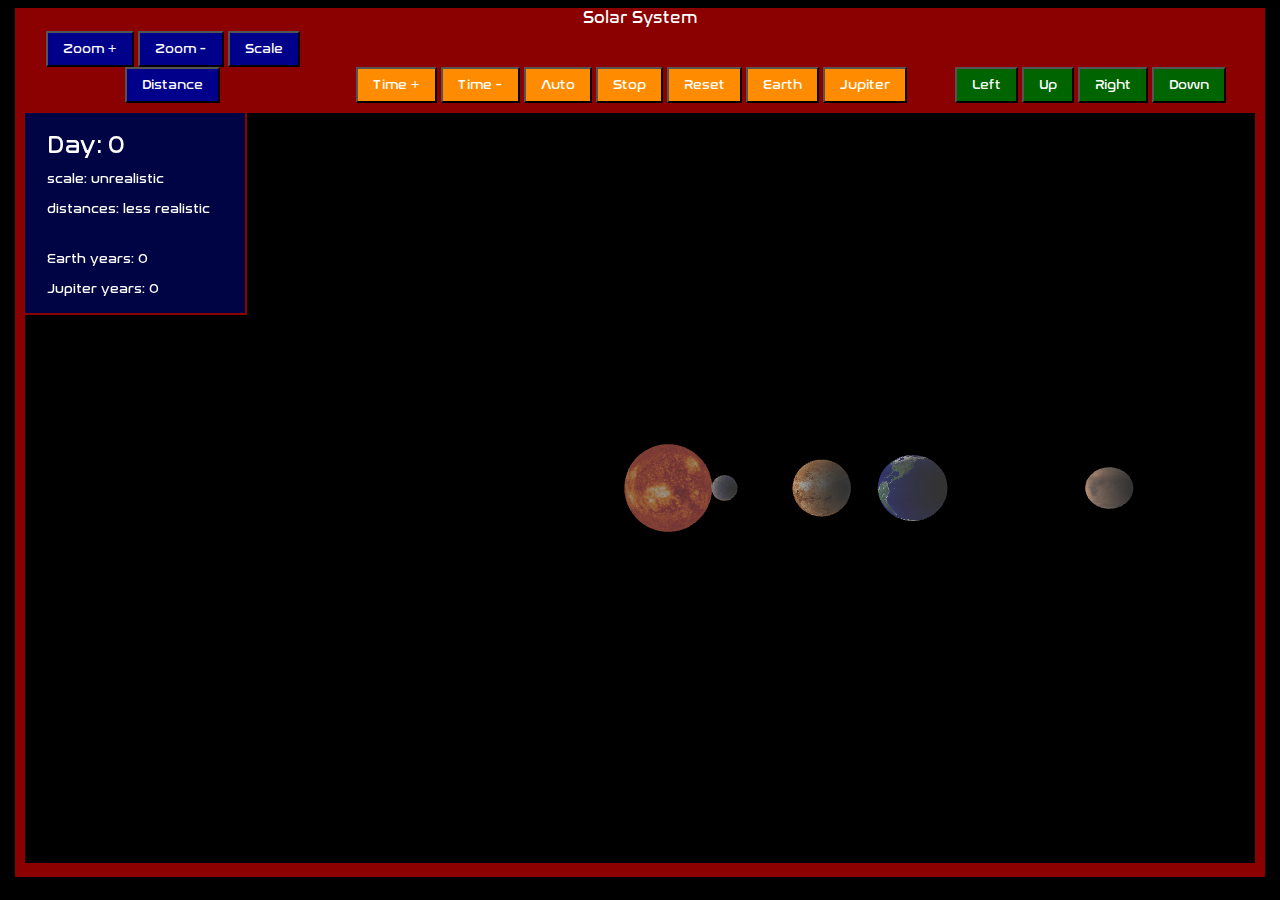
<file: index.html>
<!DOCTYPE html>
<html lang="en">
<head>
    <link rel="shortcut icon" href="#">
    <link rel="stylesheet" href="./Style/Style.css">
    <meta charset="UTF-8">
    <title>Solar System</title>

</head>
<body>
<script type="module" src="./Engine/Engine.js"></script>
<div class="container">
    <div class="window">
        <div class="bar">
            Solar System
        </div>
        <div class="buttons_container">
            <div id="zoom">
                <button class="button_zoom" type="button" id="zoom_in">Zoom +</button>
                <button class="button_zoom" type="button" id="zoom_out">Zoom -</button>
                <button class="button_zoom" type="button" id="change_scale">Scale</button>
                <button class="button_zoom" type="button" id="change_distances">Distance</button>
            </div>
            <div id="time">
                <button class="button_time" type="button" id="time_up">Time +</button>
                <button class="button_time" type="button" id="time_down">Time -</button>
                <button class="button_time" type="button" id="time_auto">Auto</button>
                <button class="button_time" type="button" id="time_stop">Stop</button>
                <button class="button_time" type="button" id="time_reset">Reset</button>
                <button class="button_time" type="button" id="time_earth">Earth</button>
                <button class="button_time" type="button" id="time_jupiter">Jupiter</button>

            </div>
            <div id="rotate">
                <button class="button_rotate" type="button" id="rotate_left">Left</button>
                <button class="button_rotate" type="button" id="rotate_up">Up</button>
                <button class="button_rotate" type="button" id="rotate_right">Right</button>
                <button class="button_rotate" type="button" id="rotate_down">Down</button>
            </div>
        </div>
        <div class="canvas">
            <canvas width="1500" height="600" id="screen"></canvas>
            <canvas width="200" height="180" id="text"></canvas>
        </div>

    </div>
</div>
</body>
<script type="text/javascript" src="Libs/webgl-utils.js"></script>
<script type="text/javascript" src="Libs/glm_utils.js"></script>
<script type="text/javascript" src="Libs/m4.js"></script>
<script type="text/javascript" src="Libs/mesh_utils.js"></script>
<script type="text/javascript" src="Libs/load_mesh.js"></script>
<script type="text/javascript" src="Libs/jquery-3.6.0.js"></script>
<!-- vertex shader


-->
<script id="3d-vertex-shader" type="x-shader/x-vertex">
  attribute vec4 a_position;
  attribute vec3 a_normal;
  attribute vec2 a_texcoord;

  uniform mat4 u_projection;
  uniform mat4 u_view;
  uniform mat4 u_world;
  uniform vec3 u_viewWorldPosition;

  varying vec3 v_normal;
  varying vec3 v_surfaceToView;
  varying vec2 v_texcoord;

  void main() {
    vec4 worldPosition = u_world * a_position;
    gl_Position = u_projection * u_view * worldPosition;
    v_surfaceToView = u_viewWorldPosition - worldPosition.xyz;
    v_normal = mat3(u_world) * a_normal;
    v_texcoord = a_texcoord;
  }



</script>
<!-- fragment shader -->
<script id="3d-fragment-shader" type="x-shader/x-fragment">
  precision highp float;

  varying vec3 v_normal;
  varying vec3 v_surfaceToView;
  varying vec2 v_texcoord;

  uniform vec3 diffuse;
  uniform vec3 ambient;
  uniform vec3 emissive;
  uniform vec3 specular;
  uniform float shininess;
  uniform float opacity;
  uniform vec3 u_lightDirection;
  uniform vec3 u_ambientLight;
  uniform vec3 u_colorLight;
  uniform sampler2D diffuseMap;

  void main () {
    vec3 normal = normalize(v_normal);

    vec3 surfaceToViewDirection = normalize(v_surfaceToView);
    vec3 halfVector = normalize(u_lightDirection + surfaceToViewDirection);

    float fakeLight = dot(u_lightDirection, normal) * .5 + .5;
    float specularLight = clamp(dot(normal, halfVector), 0.0, 1.0);

    vec4 diffuseMapColor = texture2D(diffuseMap, v_texcoord);
    vec3 effectiveDiffuse = diffuse * diffuseMapColor.rgb * u_colorLight.rgb;
    float effectiveOpacity = opacity * diffuseMapColor.a;

    gl_FragColor = vec4(
        emissive +
        ambient * u_ambientLight +
        effectiveDiffuse * fakeLight +
        specular * pow(specularLight, shininess),
        effectiveOpacity);
  }



</script>
<script type="module" src="main.js"></script>
</html>
</file>
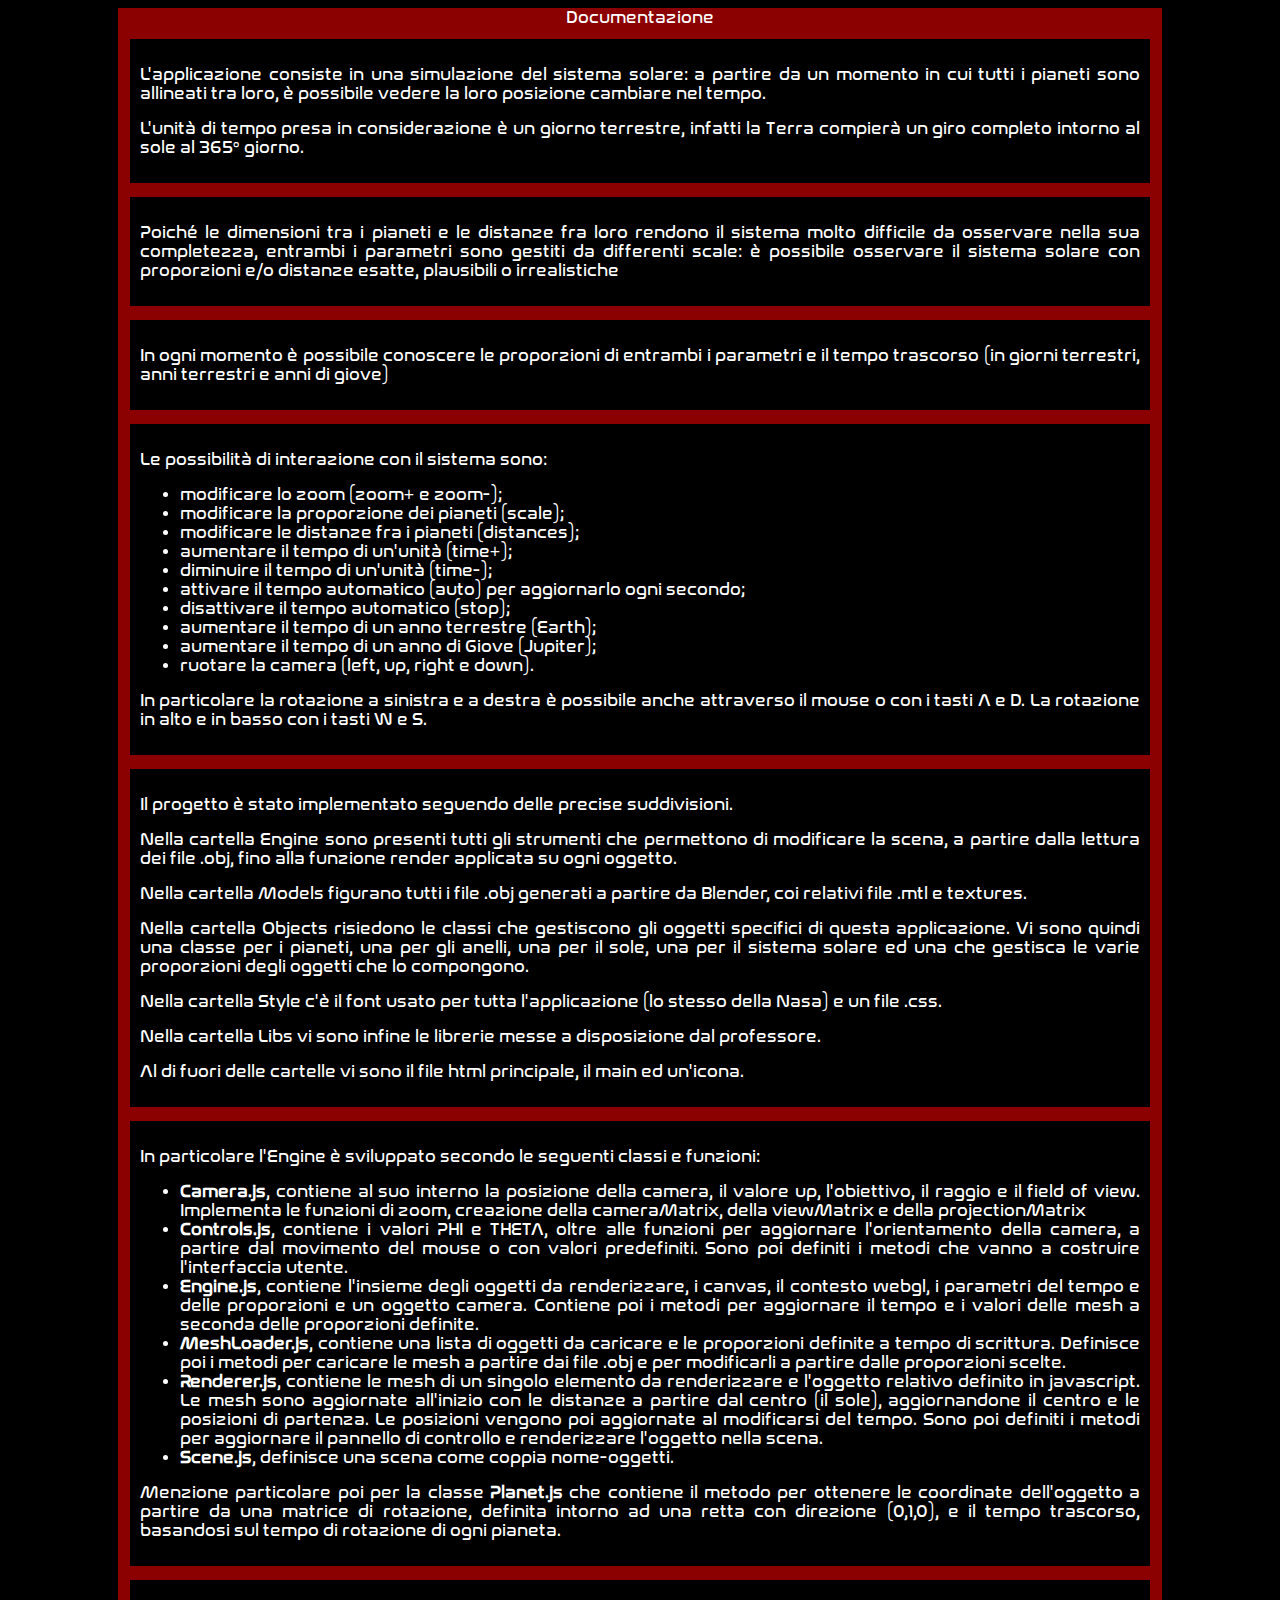
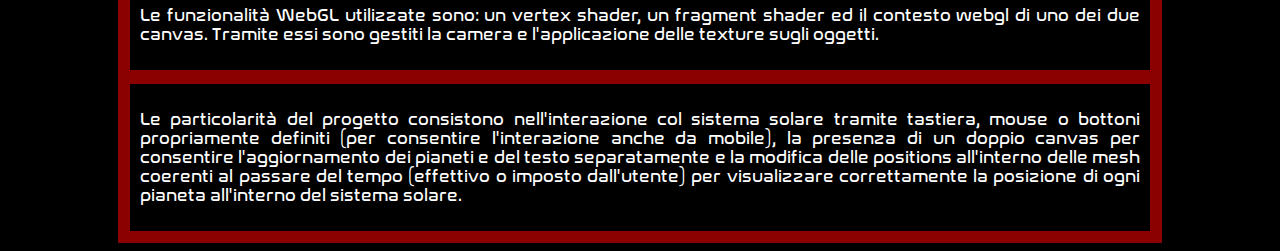
<file: doc.html>
<!DOCTYPE html>
<html lang="en">
<head>
    <link rel="stylesheet" href="./Style/Style.css">
    <meta charset="UTF-8">
    <title>Documentazione</title>
</head>
<body>
<div class="container">
    <div class="window">
        <div class="bar">
            Documentazione
        </div>
        <div>
            <div class="doc">
                <p> L'applicazione consiste in una simulazione del sistema solare: a partire da un momento in cui
                    tutti i pianeti sono allineati tra loro, è possibile vedere la loro posizione cambiare nel tempo.
                <p> L'unità di tempo presa in considerazione è un giorno terrestre, infatti la Terra compierà un giro
                    completo intorno
                    al sole al 365° giorno.</p>
            </div>
            <div class="doc">
                <p> Poiché le dimensioni tra i pianeti e le distanze fra loro rendono il sistema molto difficile
                    da osservare nella sua completezza, entrambi i parametri sono gestiti da differenti scale: è
                    possibile osservare il sistema solare con proporzioni e/o distanze esatte, plausibili o
                    irrealistiche </p>
            </div>
            <div class="doc">
                <p> In ogni momento è possibile conoscere le proporzioni di entrambi i parametri e il tempo
                    trascorso (in giorni terrestri, anni terrestri e anni di giove) </p>
            </div>
            <div class="doc">
                <p> Le possibilità di interazione con il sistema sono: </p>
                <ul>
                    <li> modificare lo zoom (zoom+ e zoom-);</li>
                    <li> modificare la proporzione dei pianeti (scale);</li>
                    <li> modificare le distanze fra i pianeti (distances);</li>
                    <li> aumentare il tempo di un'unità (time+);</li>
                    <li> diminuire il tempo di un'unità (time-);</li>
                    <li> attivare il tempo automatico (auto) per aggiornarlo ogni secondo;</li>
                    <li> disattivare il tempo automatico (stop);</li>
                    <li> aumentare il tempo di un anno terrestre (Earth);</li>
                    <li> aumentare il tempo di un anno di Giove (Jupiter);</li>
                    <li> ruotare la camera (left, up, right e down).</li>
                </ul>
                <p> In particolare la rotazione a sinistra e a destra è possibile anche attraverso il mouse o con i
                    tasti A e D. La rotazione in alto e in basso con i tasti W e S.</p>
            </div>
            <div class="doc">
                <p> Il progetto è stato implementato seguendo delle precise suddivisioni. </p>
                <p> Nella cartella Engine sono presenti tutti gli strumenti che permettono di modificare la scena, a
                    partire dalla lettura dei file .obj, fino alla funzione render applicata su ogni oggetto. </p>
                <p> Nella cartella Models figurano tutti i file .obj generati a partire da Blender, coi relativi
                    file .mtl e textures. </p>
                <p> Nella cartella Objects risiedono le classi che gestiscono gli oggetti specifici di questa
                    applicazione. Vi sono quindi una classe per i pianeti, una per gli anelli, una per il sole, una
                    per il sistema solare ed una che gestisca le varie proporzioni degli oggetti che lo compongono. </p>
                <p> Nella cartella Style c'è il font usato per tutta l'applicazione (lo stesso della Nasa) e un file
                    .css. </p>
                <p> Nella cartella Libs vi sono infine le librerie messe a disposizione dal professore. </p>
                <p> Al di fuori delle cartelle vi sono il file html principale, il main ed un'icona. </p>
            </div>
            <div class="doc">
                <p> In particolare l'Engine è sviluppato secondo le seguenti classi e funzioni:</p>
                <ul>
                    <li><b>Camera.js</b>, contiene al suo interno la posizione della camera, il valore up, l'obiettivo,
                        il raggio e il field of view. Implementa le funzioni di zoom, creazione della cameraMatrix,
                        della viewMatrix e della projectionMatrix
                    </li>
                    <li><b>Controls.js</b>, contiene i valori PHI e THETA, oltre alle funzioni per aggiornare
                        l'orientamento della camera, a partire dal movimento del mouse o con valori predefiniti.
                        Sono poi definiti i metodi che vanno a costruire l'interfaccia utente.
                    </li>
                    <li><b>Engine.js</b>, contiene l'insieme degli oggetti da renderizzare, i canvas, il contesto webgl,
                        i parametri del tempo e delle proporzioni e un oggetto camera. Contiene poi i metodi per
                        aggiornare il tempo e i valori delle mesh a seconda delle proporzioni definite.
                    </li>
                    <li><b>MeshLoader.js</b>, contiene una lista di oggetti da caricare e le proporzioni definite a
                        tempo di scrittura. Definisce poi i metodi per caricare le mesh a partire dai file .obj e per
                        modificarli a partire dalle proporzioni scelte. </li>
                    <li><b>Renderer.js</b>, contiene le mesh di un singolo elemento da renderizzare e l'oggetto relativo
                        definito in javascript. Le mesh sono aggiornate all'inizio con le distanze a partire dal centro
                        (il sole), aggiornandone il centro e le posizioni di partenza. Le posizioni vengono poi
                        aggiornate al modificarsi del tempo. Sono poi definiti i metodi per aggiornare il pannello di
                        controllo e renderizzare l'oggetto nella scena.
                    </li>
                    <li><b>Scene.js</b>, definisce una scena come coppia nome-oggetti.</li>
                </ul>
                <p> Menzione particolare poi per la classe <b>Planet.js</b> che contiene il metodo per ottenere le
                    coordinate dell'oggetto a partire da una matrice di rotazione, definita intorno ad una retta con
                    direzione (0,1,0), e il tempo trascorso, basandosi sul tempo di rotazione di ogni pianeta. </p>
            </div>

            <div class="doc">
                <p> Le funzionalità WebGL utilizzate sono: un vertex shader, un fragment shader ed il contesto webgl di
                    uno dei due canvas. Tramite essi sono gestiti la camera e l'applicazione delle texture sugli
                    oggetti. </p>
            </div>

            <div class="doc">
                <p> Le particolarità del progetto consistono nell'interazione col sistema solare tramite tastiera,
                    mouse o bottoni propriamente definiti (per consentire l'interazione anche da mobile), la
                    presenza di un doppio canvas per consentire l'aggiornamento dei pianeti e del testo separatamente e
                    la modifica delle positions all'interno delle mesh coerenti al passare del tempo (effettivo o
                    imposto dall'utente) per visualizzare correttamente la posizione di ogni pianeta all'interno
                    del sistema solare. </p>
            </div>

        </div>
    </div>
</div>
</body>
</html>
</file>
<file: Style/Style.css>
body {
    background: #000000;
}

@font-face {
    font-family: 'Nasa';
    src: url('./Fonts/Nasa.ttf') format('truetype'),
    url('./Fonts/Nasa.ttf') format('truetype');
    font-weight: normal;
    font-style: normal;
}

#screen {
    margin: 10px;
    background: black;
}

#text {
    margin: 10px;
    padding: 10px;
    background-color: #000444;
    border: solid 2px darkred;
    border-top: black;
    border-left: black;
    position: absolute;
    left: 0;
    top: 0;
}

.doc {
    margin: 10px;
    padding: 10px;
    height: 100%;
    width: 1000px;
    background-color: black;
    border: solid 2px darkred;
    font-family: Nasa, serif;
    position: relative;
    color: white;
    text-align: justify;
}

.window {
    background: darkred;
}

.bar {
    font-family: Nasa, serif;
    background: darkred;
    color: #ffffff;
    text-align: center;
}

.container { /*to manage text on canvas and webgl */
    height: 100%;
    padding: 0;
    margin: 0;
    display: flex;
    align-items: center;
    justify-content: center;
}

.canvas {
    position: relative !important;
}

.buttons_container {
    margin-left: 10px;
    margin-right: 10px;
    margin-top: 4px;
}

#zoom, #rotate, #time {display: inline-block; align-items: center; text-align: center;}
#zoom {width: 24%;}
#time {width: 50%}
#rotate {width: 24%}

.button_zoom {
    font-family: Nasa, serif;
    padding: 8px 15px;
    background: darkblue;
    color: white;
    text-align: center;
}

.button_zoom:hover {
    background-color: lightskyblue;
    color: black;
}

.button_rotate {
    font-family: Nasa, serif;
    padding: 8px 15px;
    background: darkgreen;
    color: white;
    text-align: center;
}

.button_rotate:hover {
    background-color: greenyellow;
    color: black;
}

.button_time {
    font-family: Nasa, serif;
    padding: 8px 15px;
    background: darkorange;
    color: white;
    text-align: center;
}

.button_time:hover {
    background-color: gold;
    color: black;
}
</file>
